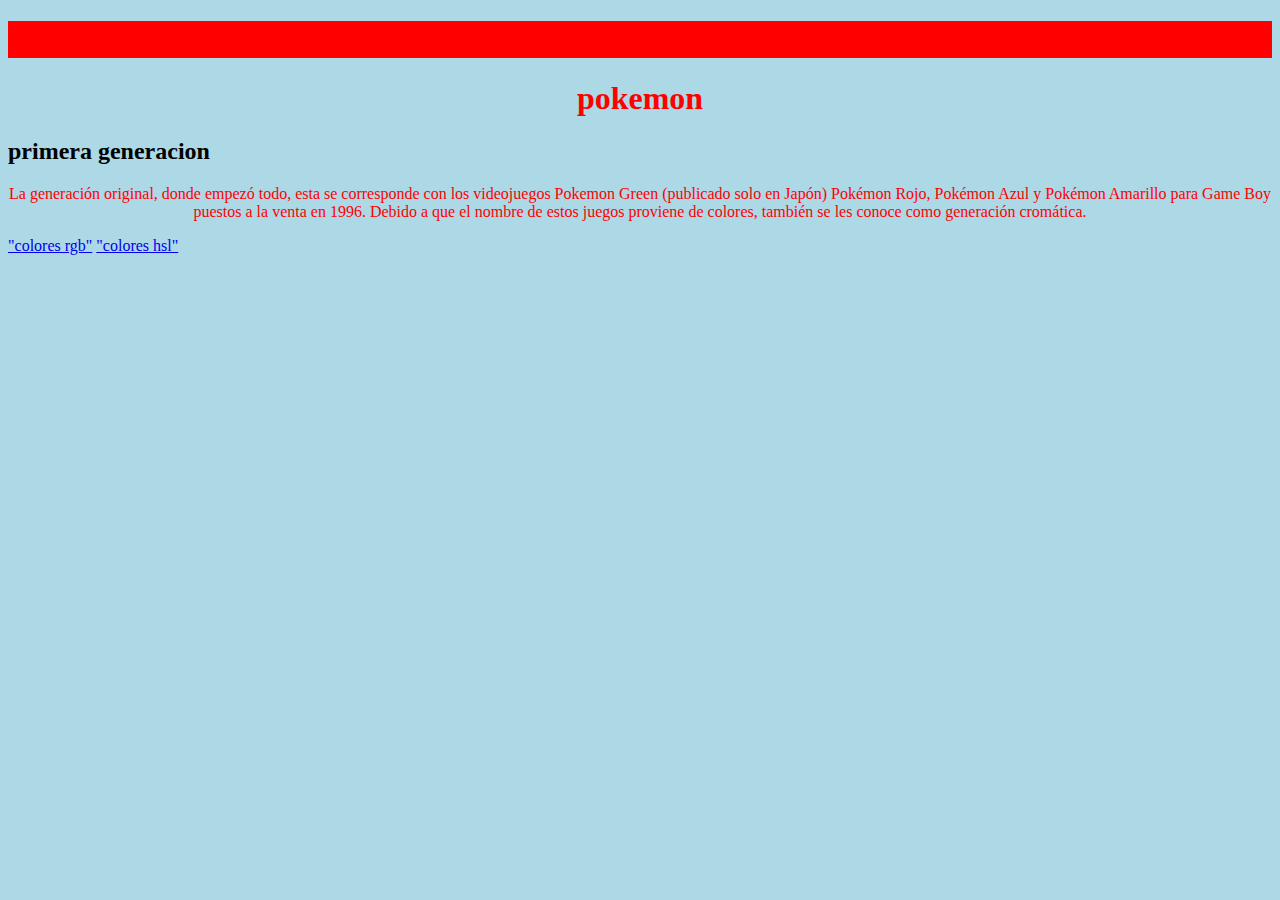
<file: index.html>
<!DOCTYPE html PUBLIC "-//W3C//DTD XHTML 1.0 Transitional//EN" "http://www.w3.org/TR/xhtml1/DTD/xhtml1-transitional.dtd">
<html xmlns="http://www.w3.org/1999/xhtml">
<head>
<meta http-equiv="Content-Type" content="text/html; charset=iso-8859-1" />
<title>Documento sin t&iacute;tulo</title>
<link rel="stylesheet" href="mystyle.css">


<h1 style="background-color:hsl(0, 100%, 50%);">hsl(0, 100%, 50%)</h1>

<h1>pokemon</h1>

<h2>primera generacion</h2>

<p>La generaci�n original, donde empez� todo, esta se corresponde con los videojuegos Pokemon Green (publicado solo en Jap�n) Pok�mon Rojo, Pok�mon Azul y Pok�mon Amarillo para Game Boy puestos a la venta en 1996. Debido a que el nombre de estos juegos proviene de colores, tambi�n se les conoce como generaci�n crom�tica.</p>

<a href="colores rgb.html">"colores rgb"</a>
<a href="colores hsl.html">"colores hsl"</a>
</head>

<body>
</body>
</html>
</file>
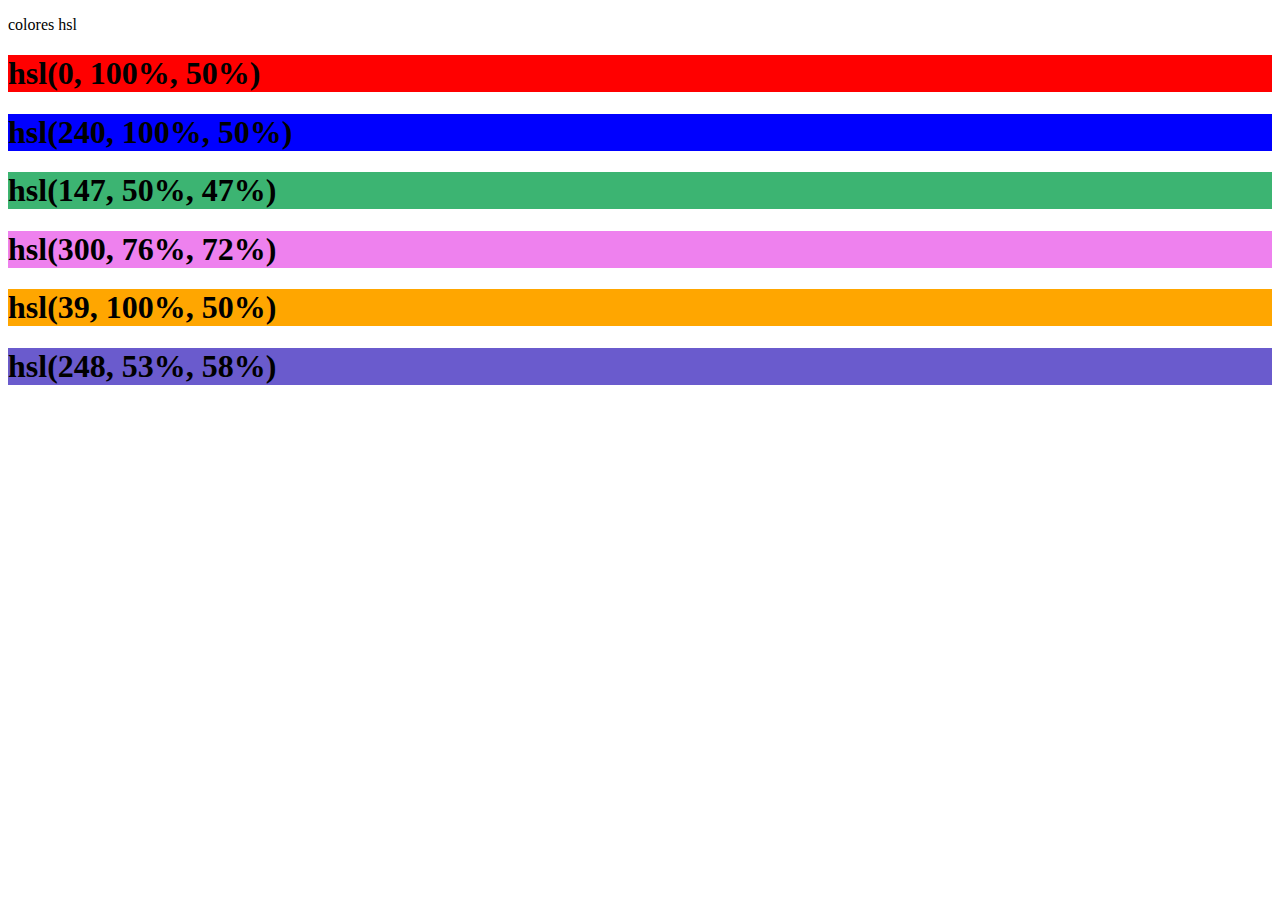
<file: colores hsl.html>
<!DOCTYPE html PUBLIC "-//W3C//DTD XHTML 1.0 Transitional//EN" "http://www.w3.org/TR/xhtml1/DTD/xhtml1-transitional.dtd">
<html xmlns="http://www.w3.org/1999/xhtml">
<head>
<meta http-equiv="Content-Type" content="text/html; charset=iso-8859-1" />
<title>colores hsl</title>

<p>colores hsl</p>

</head>

<h1 style="background-color:hsl(0, 100%, 50%);">hsl(0, 100%, 50%)</h1>
<h1 style="background-color:hsl(240, 100%, 50%);">hsl(240, 100%, 50%)</h1>
<h1 style="background-color:hsl(147, 50%, 47%);">hsl(147, 50%, 47%)</h1>
<h1 style="background-color:hsl(300, 76%, 72%);">hsl(300, 76%, 72%)</h1>
<h1 style="background-color:hsl(39, 100%, 50%);">hsl(39, 100%, 50%)</h1>
<h1 style="background-color:hsl(248, 53%, 58%);">hsl(248, 53%, 58%)</h1>


<body>
</body>
</html>
</file>
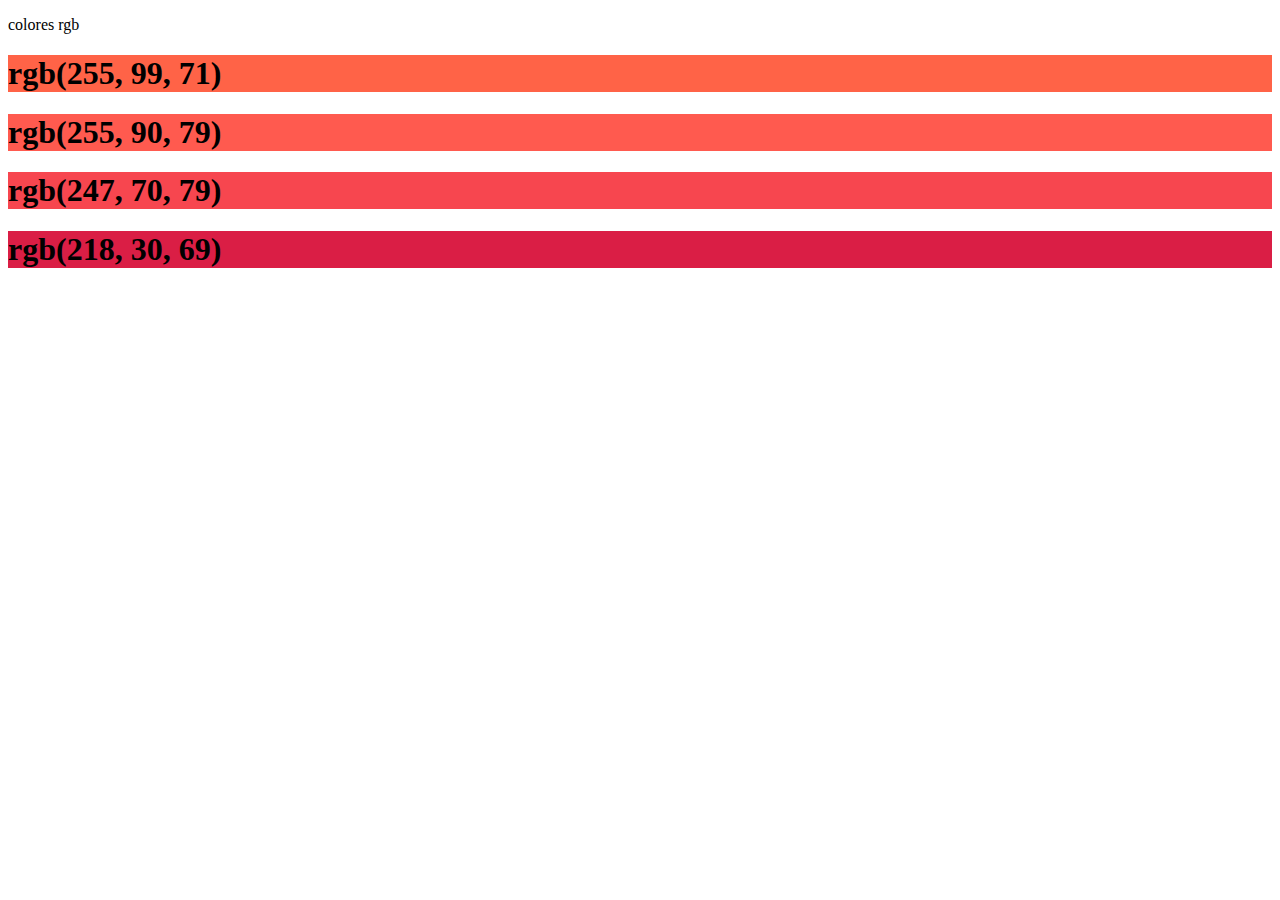
<file: colores rgb.html>
<!DOCTYPE html PUBLIC "-//W3C//DTD XHTML 1.0 Transitional//EN" "http://www.w3.org/TR/xhtml1/DTD/xhtml1-transitional.dtd">
<html xmlns="http://www.w3.org/1999/xhtml">
<head>
<meta http-equiv="Content-Type" content="text/html; charset=iso-8859-1" />
<title>colores rgb</title>

<p>colores rgb</p>


<h1 style="background-color:rgb(255, 99, 71);">rgb(255, 99, 71)</h1>
<h1 style="background-color:rgb(255, 90, 79);">rgb(255, 90, 79)</h1>
<h1 style="background-color:rgb(247, 70, 79);">rgb(247, 70, 79)</h1>
<h1 style="background-color:rgb(218, 30, 69);">rgb(218, 30, 69)</h1>
</head>

<body>
</body>
</html>
</file>
<file: mystyle.css>
/* CSS Document */
body {
 background-color: lightblue;
}

h1 {
 text-align: center;
 color: red;
}

p {
 text-align: center;
 color: red;
}
</file>
